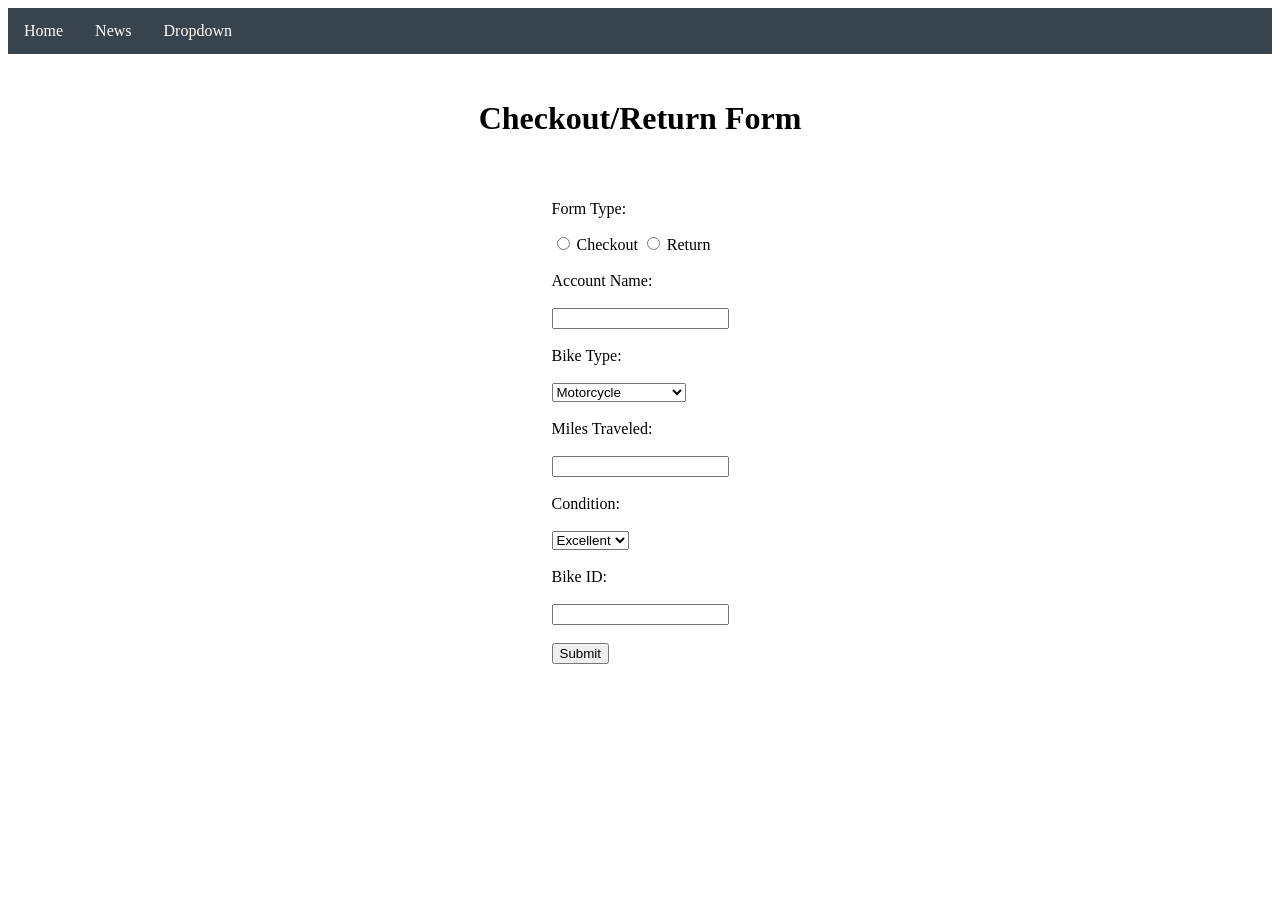
<file: Checkout_Return form.html>
<!DOCTYPE html>
<html lang="en">
<head>
  <meta charset="UTF-8">
  <title>Checkout/Return</title>
  <link rel="stylesheet" href="../Css/Box.css">
  <style>
    @import url('https://fonts.googleapis.com/css2?family=Exo+2:ital,wght@0,100..900;1,100..900&display=swap');
  </style>
</head>
<body>
<ul class="navbar">
  <li><a href="#home">Home</a></li>
  <li><a href="#news">News</a></li>

  <li class="dropdown">
    <a href="javascript:void(0)" class="dropbtn">Dropdown</a>
    <div class="dropdown-content">
      <a href="#">Link 1</a>
      <a href="#">Link 2</a>
      <a href="#">Link 3</a>
    </div>
  </li>
</ul>
  
<h1>Checkout/Return Form</h1>
<div class="Chk/Rtn">
<form
  class="fs-form fs-layout__2-column"
  target="_top"
  method="POST"
>
  <!-- Radio Button -->
  <p>Form Type:</p>
  <input type="radio" id="button1" name="setting" value="button1" onchange="myFunction()">
  <label for="button1">Checkout</label>

  <input type="radio" id="button2" name="setting" value="button2" onchange="myFunction()">
  <label for="button2">Return</label><br><br>

  <!-- Customer Account  -->
  <label for="full-name">Account Name:</label><br><br>
  <input type="text" id="full-name" name="full-name"><br><br>

  <!-- Type of Bike -->
  <label for="event-type">Bike Type:</label><br><br>
  <select id="event-type" name="event-type">
    <option>Motorcycle</option>
    <option>Motorcycle Trike</option>
    <option>Electric Motorcycle</option>
  </select><br><br>

  <!-- How many miles -->
  <label for="email">Miles Traveled:</label><br><br>
  <input type="text" id="email" name="email"><br><br>

  <!-- Condition -->
  <label for="menu-type">Condition:</label><br><br>
  <select id="menu-type" name="menu-type">
    <option>Excellent</option>
    <option>Good</option>
    <option>Fair</option>
    <option>Poor</option>
    <option>Bad</option>
  </select><br><br>

  <!-- Hidden textbox -->
  <div class="return-box" id="return-box" style="display: none;">
    <label for="return-reason">Return Inspection Documentation:</label><br><br>
    <textarea id="return-reason" name="return-reason"></textarea><br><br>
  </div>

  <!-- Customer Account  -->
  <label for="full-name">Bike ID:</label><br><br>
  <input type="text"  name="full-name"><br><br>

  <button type="submit">Submit</button>
  <script>
    function myFunction() {
      var button2 = document.getElementById("button2");
      var x = document.getElementById("return-box");

      if (button2.checked == true) {
        x.style.display = "block";
      } else {
        x.style.display = "none";
      }
    }
  </script>
</form>
</div>
</body>
</html>
</file>
<file: Css/Box.css>
.Chk\/Rtn{
  display: flex;
  justify-content: center;
  align-items: center;
}
h1{
  text-align: center;
  padding: 25px 0;
}
.navbar {
  list-style-type: none;
  margin: 0;
  padding: 0;
  overflow: hidden;
  background-color: #38444d;
}

.navbar li {
  float: left;
}

.navbar li a,
.navbar .dropbtn {
  display: inline-block;
  color: white;
  text-align: center;
  padding: 14px 16px;
  text-decoration: none;
}

.navbar li a:hover,
.navbar .dropdown:hover .dropbtn {
  background-color: red;
}

.navbar li.dropdown {
  display: inline-block;
}

.navbar .dropdown-content {
  display: none;
  position: absolute;
  background-color: #f9f9f9;
  min-width: 160px;
  box-shadow: 0px 8px 16px 0px rgba(0,0,0,0.2);
  z-index: 1;
}

.navbar .dropdown-content a {
  color: black;
  padding: 12px 16px;
  text-decoration: none;
  display: block;
  text-align: left;
}

.navbar .dropdown-content a:hover {
  background-color: #f1f1f1;
}

.navbar .dropdown:hover .dropdown-content {
  display: block;
}
</file>
